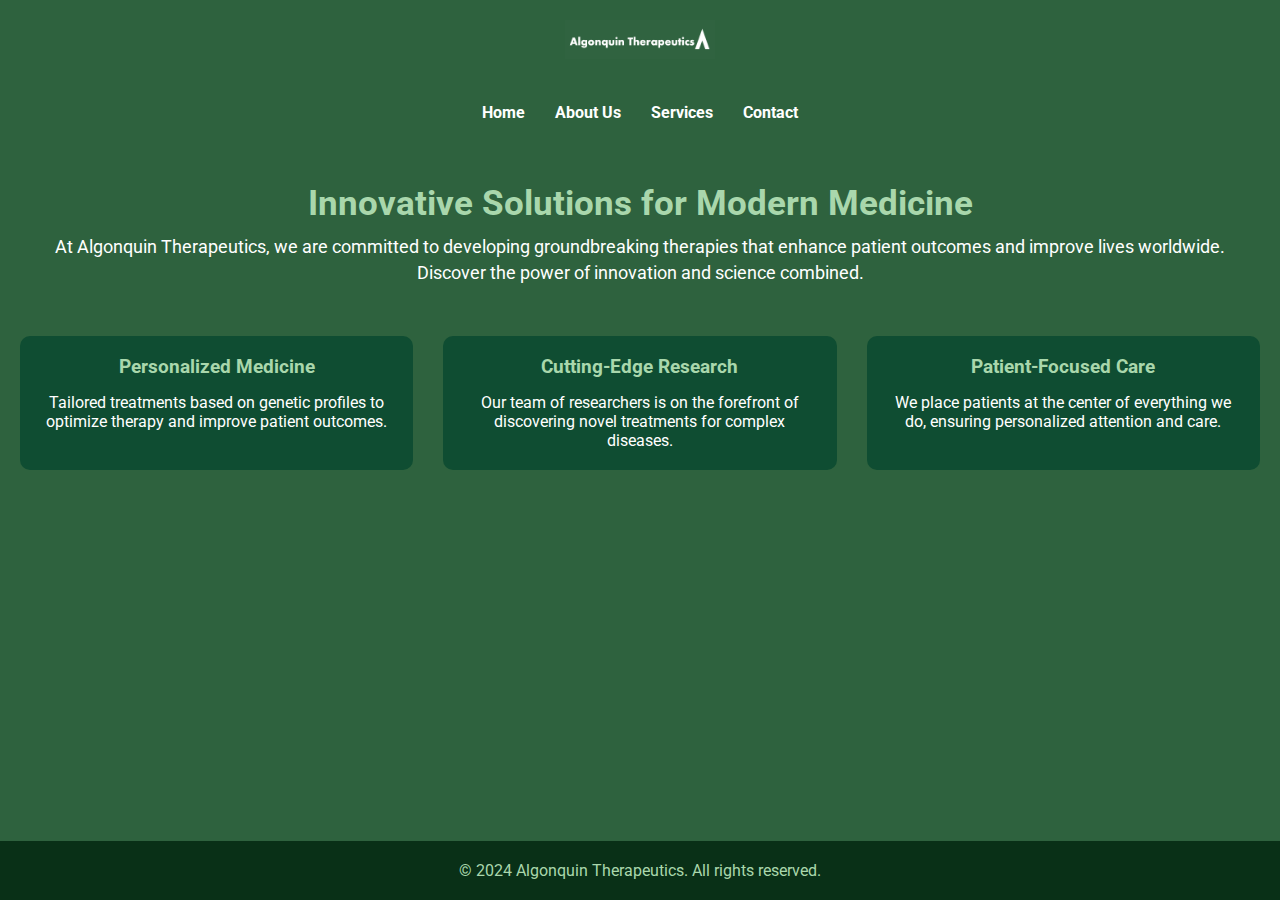
<file: index.html>
<!DOCTYPE html>
<html lang="en">
<head>
    <meta charset="UTF-8">
    <meta name="viewport" content="width=device-width, initial-scale=1.0">
    <meta http-equiv="X-UA-Compatible" content="ie=edge">
    <title>Algonquin Therapeutics - Home</title>

    <!-- SEO Meta Tags -->
    <meta name="description" content="Algonquin Therapeutics provides innovative solutions in modern medicine with personalized treatments, cutting-edge research, and patient-focused care.">
    <meta name="keywords" content="Therapeutics, Medicine, Personalized Medicine, Research, Healthcare">

    <!-- Google Fonts -->
    <link href="https://fonts.googleapis.com/css2?family=Roboto:wght@400;700&display=swap" rel="stylesheet">

    <!-- External CSS -->
    <link rel="stylesheet" href="styles.css">

</head>
<body>

    <!-- Header -->
    <header>
        <img src="logo2.png" alt="Algonquin Therapeutics Logo">
        <nav>
            <ul>
                <li><a href="index.html">Home</a></li>
                <li><a href="about.html">About Us</a></li>
                <li><a href="services.html">Services</a></li>
                <li><a href="contact.html">Contact</a></li>
            </ul>
        </nav>
    </header>

    <!-- Main Content -->
    <main>
        <section class="hero">
            <h2>Innovative Solutions for Modern Medicine</h2>
            <p>At Algonquin Therapeutics, we are committed to developing groundbreaking therapies that enhance patient outcomes and improve lives worldwide. Discover the power of innovation and science combined.</p>
        </section>

        <section class="features">
            <div class="feature-box">
                <h3>Personalized Medicine</h3>
                <p>Tailored treatments based on genetic profiles to optimize therapy and improve patient outcomes.</p>
            </div>
            <div class="feature-box">
                <h3>Cutting-Edge Research</h3>
                <p>Our team of researchers is on the forefront of discovering novel treatments for complex diseases.</p>
            </div>
            <div class="feature-box">
                <h3>Patient-Focused Care</h3>
                <p>We place patients at the center of everything we do, ensuring personalized attention and care.</p>
            </div>
        </section>
    </main>

    <!-- Footer -->
    <footer>
        <p>&copy; 2024 Algonquin Therapeutics. All rights reserved.</p>
    </footer>

</body>
</html>
</file>
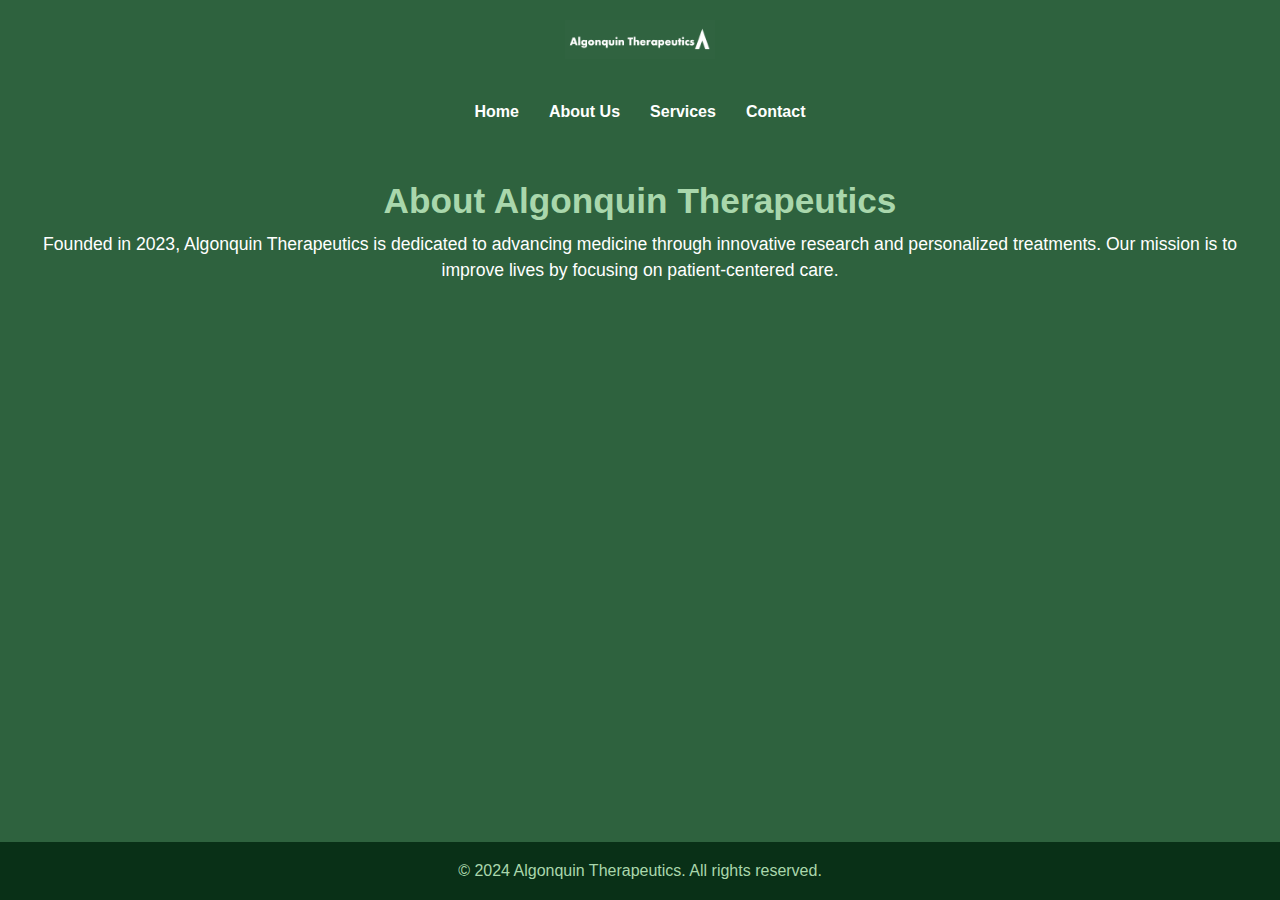
<file: about.html>
<!DOCTYPE html>
<html lang="en">
<head>
    <meta charset="UTF-8">
    <meta name="viewport" content="width=device-width, initial-scale=1.0">
    <meta http-equiv="X-UA-Compatible" content="ie=edge">
    <title>About Us - Algonquin Therapeutics</title>
    <link rel="stylesheet" href="styles.css">
</head>
<body>
    <header>
        <img src="logo2.png" alt="Algonquin Therapeutics Logo">
        <nav>
            <ul>
                <li><a href="index.html">Home</a></li>
                <li><a href="about.html">About Us</a></li>
                <li><a href="services.html">Services</a></li>
                <li><a href="contact.html">Contact</a></li>
            </ul>
        </nav>
    </header>

    <main>
        <section class="hero">
            <h2>About Algonquin Therapeutics</h2>
            <p>Founded in 2023, Algonquin Therapeutics is dedicated to advancing medicine through innovative research and personalized treatments. Our mission is to improve lives by focusing on patient-centered care.</p>
        </section>
    </main>

    <footer>
        <p>&copy; 2024 Algonquin Therapeutics. All rights reserved.</p>
    </footer>
</body>
</html>
</file>
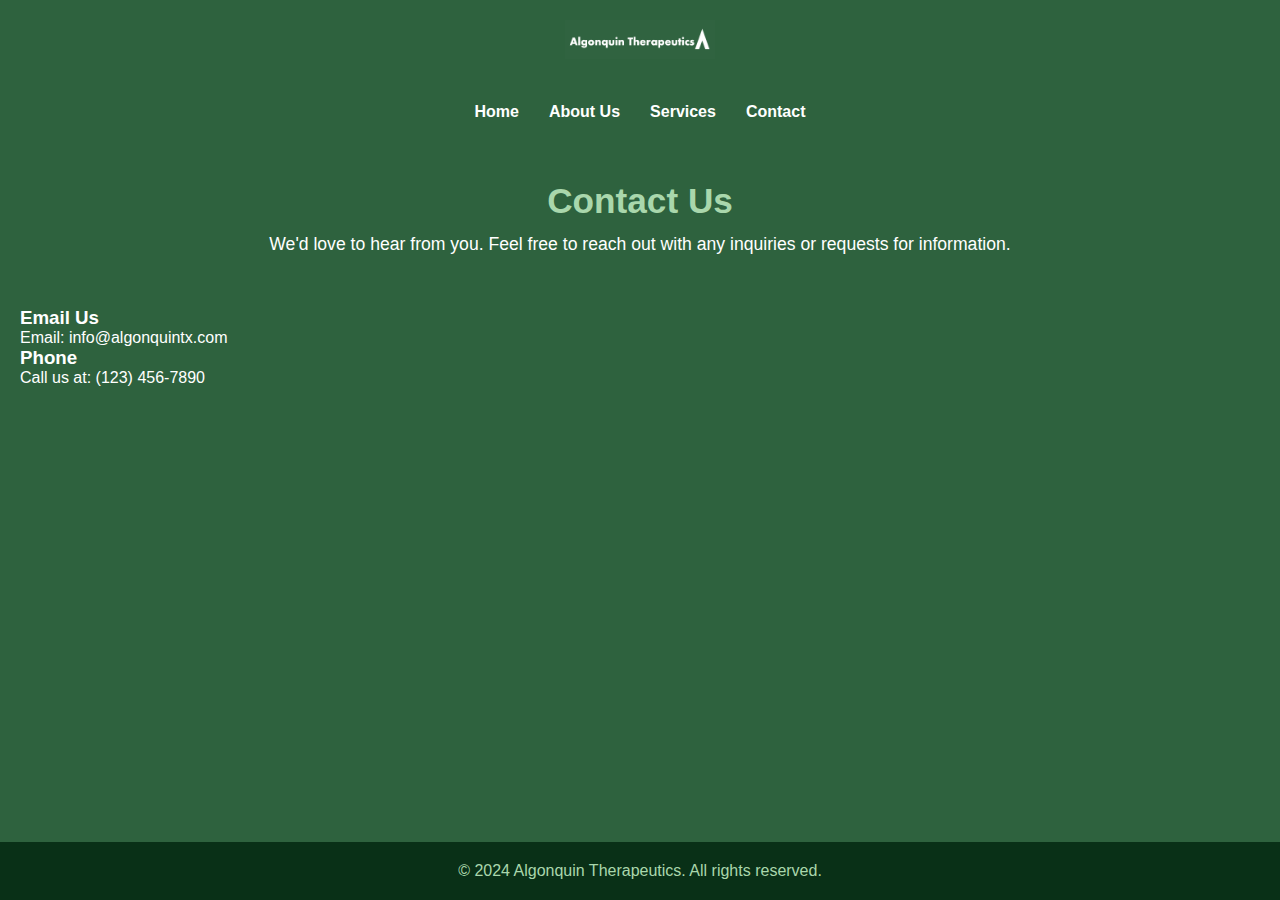
<file: contact.html>
<!DOCTYPE html>
<html lang="en">
<head>
    <meta charset="UTF-8">
    <meta name="viewport" content="width=device-width, initial-scale=1.0">
    <meta http-equiv="X-UA-Compatible" content="ie=edge">
    <title>Contact Us - Algonquin Therapeutics</title>
    <link rel="stylesheet" href="styles.css">
</head>
<body>
    <header>
        <img src="logo2.png" alt="Algonquin Therapeutics Logo">
        <nav>
            <ul>
                <li><a href="index.html">Home</a></li>
                <li><a href="about.html">About Us</a></li>
                <li><a href="services.html">Services</a></li>
                <li><a href="contact.html">Contact</a></li>
            </ul>
        </nav>
    </header>

    <main>
        <section class="hero">
            <h2>Contact Us</h2>
            <p>We'd love to hear from you. Feel free to reach out with any inquiries or requests for information.</p>
        </section>

        <section>
            <h3>Email Us</h3>
            <p>Email: info@algonquintx.com</p>

            <h3>Phone</h3>
            <p>Call us at: (123) 456-7890</p>
        </section>
    </main>

    <footer>
        <p>&copy; 2024 Algonquin Therapeutics. All rights reserved.</p>
    </footer>
</body>
</html>
</file>
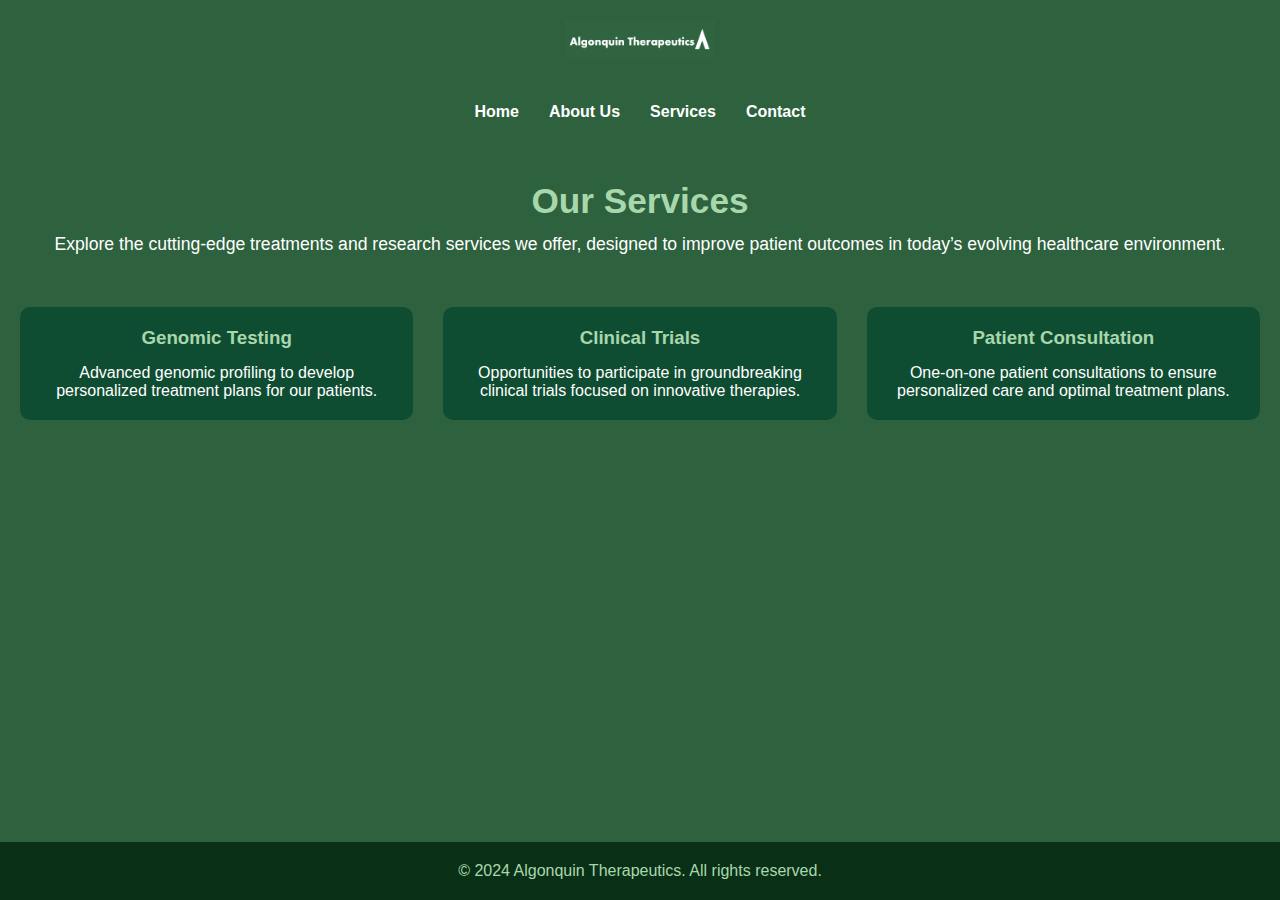
<file: services.html>
<!DOCTYPE html>
<html lang="en">
<head>
    <meta charset="UTF-8">
    <meta name="viewport" content="width=device-width, initial-scale=1.0">
    <meta http-equiv="X-UA-Compatible" content="ie=edge">
    <title>Our Services - Algonquin Therapeutics</title>
    <link rel="stylesheet" href="styles.css">
</head>
<body>
    <header>
        <img src="logo2.png" alt="Algonquin Therapeutics Logo">
        <nav>
            <ul>
                <li><a href="index.html">Home</a></li>
                <li><a href="about.html">About Us</a></li>
                <li><a href="services.html">Services</a></li>
                <li><a href="contact.html">Contact</a></li>
            </ul>
        </nav>
    </header>

    <main>
        <section class="hero">
            <h2>Our Services</h2>
            <p>Explore the cutting-edge treatments and research services we offer, designed to improve patient outcomes in today’s evolving healthcare environment.</p>
        </section>

        <section class="features">
            <div class="feature-box">
                <h3>Genomic Testing</h3>
                <p>Advanced genomic profiling to develop personalized treatment plans for our patients.</p>
            </div>
            <div class="feature-box">
                <h3>Clinical Trials</h3>
                <p>Opportunities to participate in groundbreaking clinical trials focused on innovative therapies.</p>
            </div>
            <div class="feature-box">
                <h3>Patient Consultation</h3>
                <p>One-on-one patient consultations to ensure personalized care and optimal treatment plans.</p>
            </div>
        </section>
    </main>

    <footer>
        <p>&copy; 2024 Algonquin Therapeutics. All rights reserved.</p>
    </footer>
</body>
</html>
</file>
<file: styles.css>
/* Same style from the original code */

* {
    margin: 0;
    padding: 0;
    box-sizing: border-box;
}

body {
    font-family: 'Roboto', sans-serif;
    color: #fff;
    background-color: #2e623e;
    display: flex;
    flex-direction: column;
    min-height: 100vh;
}

header {
    background-color: #2e623e;
    padding: 20px;
    text-align: center;
}

header img {
    max-width: 150px;
    height: auto;
    margin-bottom: 20px;
}

header h1 {
    font-size: 2.5rem;
    color: #a9d7ac;
}

nav {
    margin-top: 20px;
}

nav ul {
    list-style-type: none;
    display: flex;
    justify-content: center;
    gap: 30px;
}

nav ul li a {
    color: #fff;
    text-decoration: none;
    font-weight: 700;
}

nav ul li a:hover {
    color: #a9d7ac;
}

main {
    flex-grow: 1;
    padding: 40px 20px;
}

.hero {
    text-align: center;
    margin-bottom: 50px;
}

.hero h2 {
    font-size: 2.2rem;
    color: #a9d7ac;
}

.hero p {
    margin-top: 10px;
    font-size: 1.1rem;
    line-height: 1.5;
}

.features {
    display: flex;
    flex-wrap: wrap;
    justify-content: space-between;
    gap: 20px;
}

.feature-box {
    background-color: #0f4d32;
    padding: 20px;
    border-radius: 10px;
    flex-basis: calc(33.333% - 20px);
    text-align: center;
}

.feature-box h3 {
    color: #a9d7ac;
    margin-bottom: 15px;
}

.feature-box p {
    font-size: 1rem;
}

footer {
    background-color: #093017;
    text-align: center;
    padding: 20px;
    color: #a9d7ac;
}

@media (max-width: 768px) {
    .feature-box {
        flex-basis: calc(50% - 20px);
    }
}

@media (max-width: 480px) {
    .feature-box {
        flex-basis: 100%;
    }

    nav ul {
        flex-direction: column;
    }

    header img {
        max-width: 300px;
    }
}
</file>
